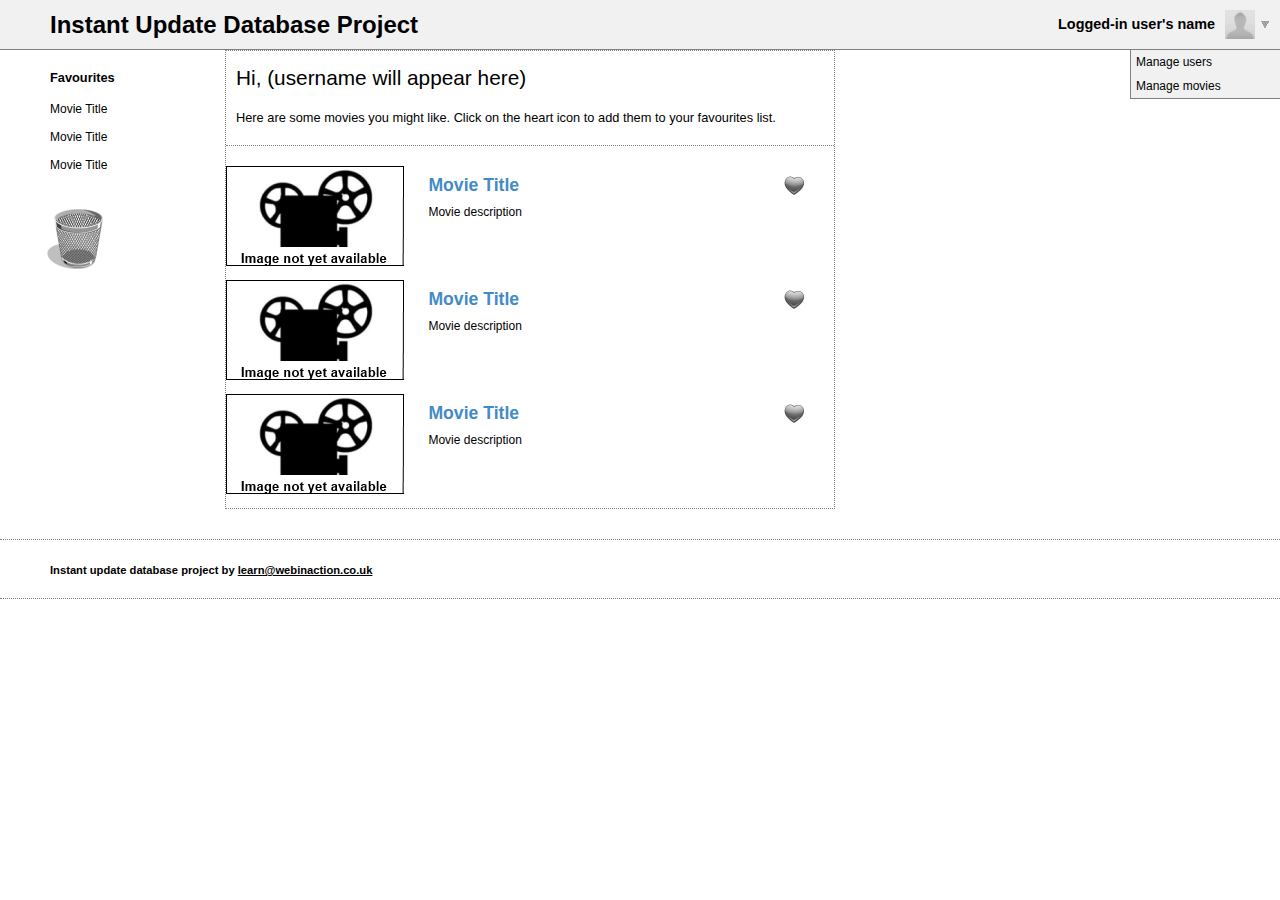
<file: public_html/index.html>
<!DOCTYPE html>

<html lang="en">
    <head>
        <meta charset="UTF-8">
        <link href="css/reset.css" rel="stylesheet">
        <link href="css/style.css" rel="stylesheet">
        <link href="css/sprites.css" rel="stylesheet">

        <!--[if lt IE 9]>
            <script src="http://html5shiv.googlecode.com/svn/trunk/html5.js"></script>
            <script src="scripts/html5shiv-printshiv.js"></script>
        <![endif]-->

        <title>Instant Update Database Project by WebinAction.co.uk</title>
    </head>

    <body>
        <header>
            <h1>Instant Update Database Project</h1>
        </header>

        <nav class="navigation">
            <div class="select_users">
                <h2><a href="#">Logged-in user's name</a></h2>
            </div>

            <div class="profile logged_out"></div>
            <div class="admin_button"></div>

            <ul class="users_menu">
                <li><a href="#">List of other users</a></li>
                <li><a href="#">List of other users</a></li>
                <li><a href="#">List of other users</a></li>
            </ul>

            <ul class="admin_menu">
                <li><a href="#">Manage users</a></li>
                <li><a href="#">Manage movies</a></li>
            </ul>
        </nav>

        <nav class="favs_list">
            <h2>Favourites</h2>
            <ul class="favs">
                <li><a href="#">Movie Title</a></li>
                <li><a href="#">Movie Title</a></li>
                <li><a href="#">Movie Title</a></li>
            </ul>
			<div class='trash'></div>
        </nav>

        <section class="movie_list">
            <h2>Hi, (username will appear here)</h2>
            <p class="welcome">Here are some movies you might like.
            Click on the heart icon to add them to your favourites list.</p>
            <ul>
                <li>
                    <figure><a href="#"><img class="thumbnail" alt="Thumbnail"
                            src="images-movies/thumbnail.png"></a>
                        <figcaption>
                            <h3><a href="#">Movie Title</a></h3>
                            <div class="description">Movie description</div>
                            <div class="add_remove favourite"></div>
                        </figcaption>
                    </figure>
                </li>
                <li>
                    <figure><a href="#"><img class="thumbnail" alt="Thumbnail"
                            src="images-movies/thumbnail.png"></a>
                        <figcaption>
                            <h3><a href="#">Movie Title</a></h3>
                            <div class="description">Movie description</div>
                            <div class="add_remove add favourite"></div>
                        </figcaption>
                    </figure>
                </li>
                <li>
                    <figure><a href="#"><img class="thumbnail" alt="Thumbnail"
                            src="images-movies/thumbnail.png"></a>
                        <figcaption>
                            <h3><a href="#">Movie Title</a></h3>
                            <div class="description">Movie description</div>
                            <div class="add_remove favourite"></div>
                        </figcaption>
                    </figure>
                </li>
            </ul>
        </section>

        <footer>
            <p>Instant update database project by <a href="mailto:learn@webinaction.co.uk">learn@webinaction.co.uk</a></p>
        </footer>

    </body>
</html>
</file>
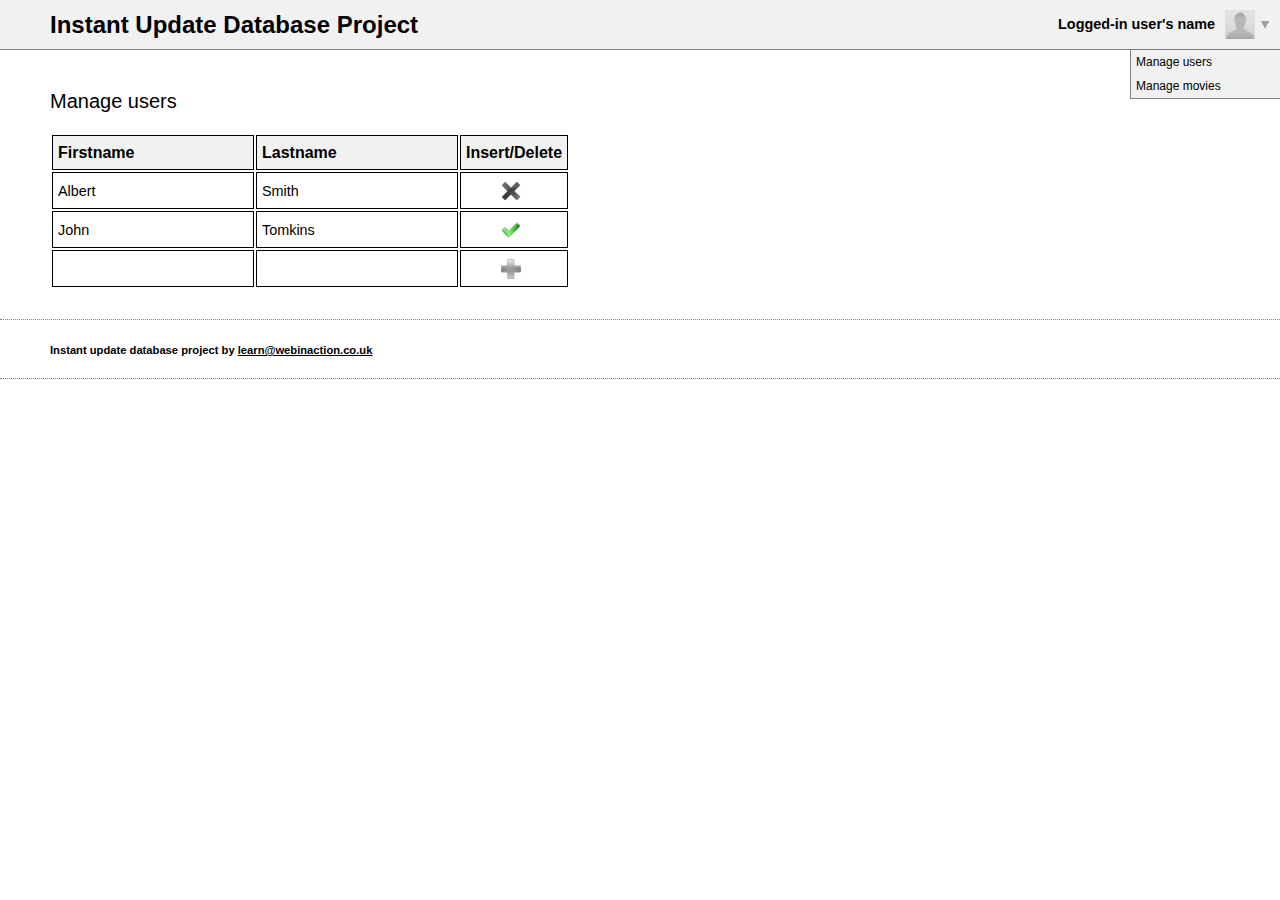
<file: public_html/admin.html>
<!DOCTYPE html>

<html lang="en">
    <head>
        <meta charset="UTF-8">
        <link href="css/reset.css" rel="stylesheet">
        <link href="css/style.css" rel="stylesheet">
        <link href="css/sprites.css" rel="stylesheet">

        <!--[if lt IE 9]>
            <script src="http://html5shiv.googlecode.com/svn/trunk/html5.js"></script>
            <script src="scripts/html5shiv-printshiv.js"></script>
        <![endif]-->

        <title>Instant Update Database Project by WebinAction.co.uk</title>
    </head>

    <body>
        <header>
            <h1>Instant Update Database Project</h1>
        </header>

        <nav class="navigation">
            <div class="select_users">
                <h2><a href="#">Logged-in user's name</a></h2>
            </div>

            <div class="profile logged_out"></div>
            <div class="admin_button"></div>

           <ul class="users_menu">
                <li><a href="#">List of other users</a></li>
                <li><a href="#">List of other users</a></li>
                <li><a href="#">List of other users</a></li>
            </ul>
            <ul class="admin_menu">
                <li><a href="#">Manage users</a></li>
                <li><a href="#">Manage movies</a></li>
            </ul>
        </nav>

        <section class="admin">
            <div class="admin_users">
                <h2>Manage users</h2>
                <table class="admin_table">
                    <tr>
                        <th class="data_col">Firstname</th>
                        <th class="data_col">Lastname</th>
                        <th class="admin_col">Insert/Delete</th>
                    </tr>
                    <tr class="datarow">
                        <td><input class="data" type="text" name="firstname" value="Albert"></td>
                        <td><input class="data" type="text" name="lastname" value="Smith"></td>
                        <td class="deletecell"><div class="delete"></div></td>
                    </tr>
                    <tr class="datarow">
                        <td><input class="data" type="text" name="firstname" value="John"></td>
                        <td><input class="data" type="text" name="lastname" value="Tomkins"></td>
                        <td class="deletecell"><div class="success"></div></td>
                    </tr>
                    <tr class="newdatarow">
                        <td><input class="newdata" type="text" name="firstname" value=""></td>
                        <td><input class="newdata" type="text" name="lastname" value=""></td>
                        <td class="insertcell"><div class="insert"></div></td>
                    </tr>
                </table>
            </div>
        </section>

        <footer>
            <p>Instant update database project by <a href="mailto:learn@webinaction.co.uk">learn@webinaction.co.uk</a></p>
        </footer>

    </body>
</html>
</file>
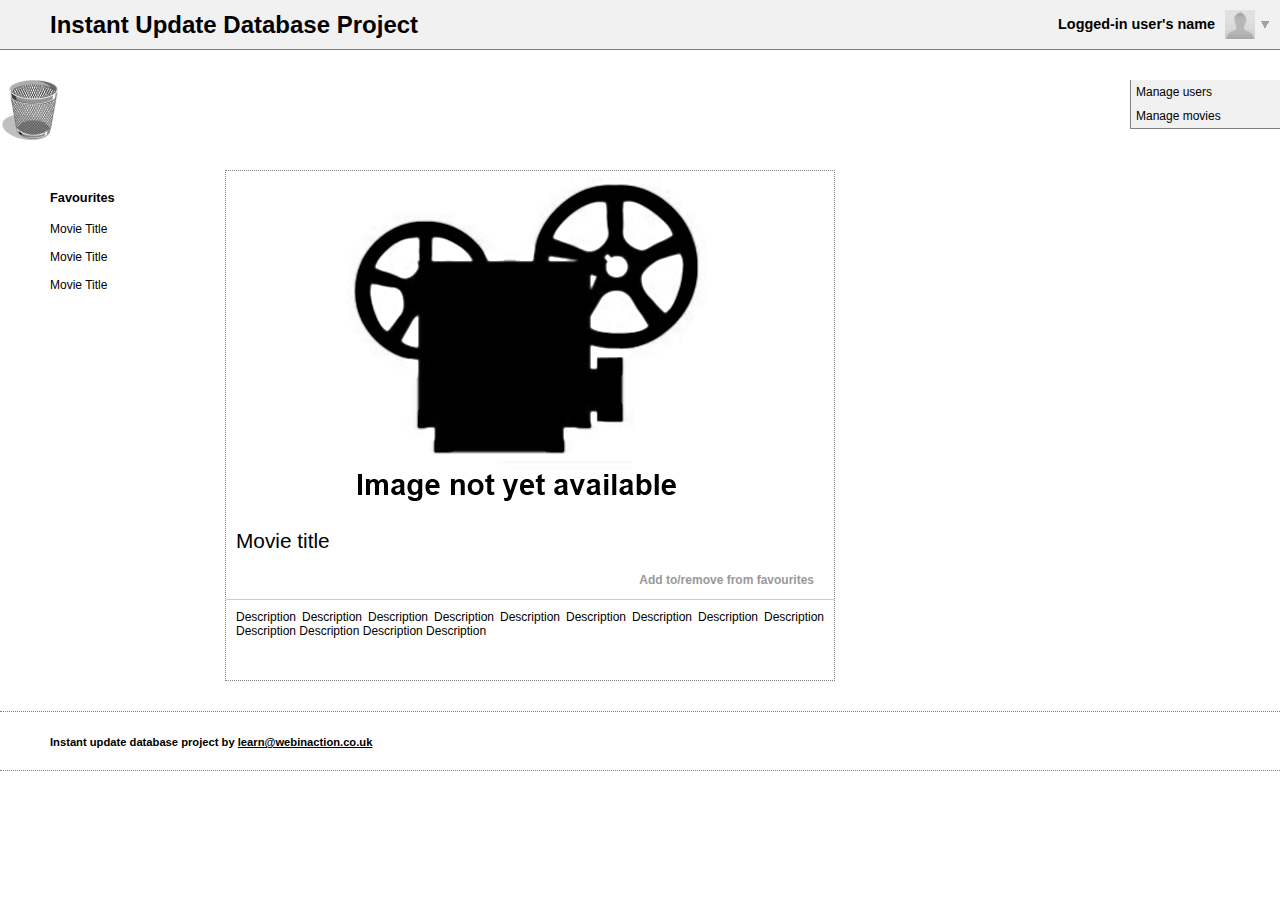
<file: public_html/movie-single.html>
<!DOCTYPE html>

<html lang="en">
    <head>
        <meta charset="UTF-8">
        <link href="css/reset.css" rel="stylesheet">
        <link href="css/style.css" rel="stylesheet">
        <link href="css/sprites.css" rel="stylesheet">

        <!--[if lt IE 9]>
            <script src="http://html5shiv.googlecode.com/svn/trunk/html5.js"></script>
            <script src="scripts/html5shiv-printshiv.js"></script>
        <![endif]-->

        <title>Instant Update Database Project by WebinAction.co.uk</title>
    </head>

    <body>
        <header>
            <h1>Instant Update Database Project</h1>
        </header>

        <nav class="navigation">
            <div class="select_users">
                <h2><a href="#">Logged-in user's name</a></h2>
            </div>

            <div class="profile logged_out"></div>
            <div class="admin_button"></div>

           <ul class="users_menu">
                <li><a href="#">List of other users</a></li>
                <li><a href="#">List of other users</a></li>
                <li><a href="#">List of other users</a></li>
            </ul>
            <ul class="admin_menu">
                <li><a href="#">Manage users</a></li>
                <li><a href="#">Manage movies</a></li>
            </ul>
            <div class='trash'></div>
        </nav>

        <nav class="favs_list">
            <h2>Favourites</h2>
            <ul class="favs">
                <li><a href="#">Movie Title</a></li>
                <li><a href="#">Movie Title</a></li>
                <li><a href="#">Movie Title</a></li>
            </ul>
        </nav>

        <section class="movie_single">
            <a href="#"><img class="movie_player" alt="Movie title" src="images-movies/movie.png"></a>
            <h3>Movie title</h3>
            <div class="actions">
                <div class="add_remove">
                    <p>Add to/remove from favourites</p>
                </div>
            </div>
            <p class="description">Description Description Description Description Description Description Description Description Description Description Description Description Description </p>
        </section>

        <footer>
            <p>Instant update database project by <a href="mailto:learn@webinaction.co.uk">learn@webinaction.co.uk</a></p>
        </footer>

    </body>
</html>
</file>
<file: public_html/css/style.css>
* {
   font-family: sans-serif;
   font-size: 16px;
}

header {
   height: 50px;
   border-bottom: 1px solid gray;
   background-color: #F1F1F1;
}

header h1 {
   font-size: 1.5em;
   font-weight: bold;
   margin-left: 50px;
   line-height: 50px;
}

.select_users {
    position: absolute;
    right: 65px;
    top: 15px;
}

.select_users h2 a {
   font-weight: bold;
   font-size: 0.9em;
   color: black;
   text-decoration: none;
}

.select_users h2 a:hover {
   color: #A32824;
}

ul.users_menu, ul.admin_menu {
    position: absolute;
    right: 0;
    border-left: 1px solid gray;
    border-bottom: 1px solid gray;
    background-color: #F1F1F1;
}

ul.users_menu {
   width: 200px;
   display: none;   
}

ul.admin_menu {
   width: 150px;
}

ul.users_menu a, ul.admin_menu a {
   text-decoration: none;
   color: black;
} 

.users_menu li a, .admin_menu li a  {
   font-size: 0.75em;
   padding: 5px;
   display: block;
}

ul.users_menu li a:hover, .admin_menu li a:hover {
   background-color: #A32824;
   color: white;
}

.admin_users {
   margin-top: 40px;
   margin-left: 50px;
}

.admin_users h2 {
   font-size: 1.25em;
   margin-bottom: 20px;
}

.admin_table {
   border-spacing: 2px;
   border-collapse: separate;
}

.admin_table th {
   font-weight: bold;
   text-align: left;
   background-color: #F1F1F1;
}

.admin_table th, .admin_table td, .admin_table input {
   height: 35px;
   width: 200px;
}

th.admin_col, td.deletecell, td.insertcell {
   width: 80px;
}

.admin_table th, .admin_table input {
   padding-left: 5px;
   padding-right: 5px;
}

.admin_table input {
   font-size: 0.9em;
}

.admin_table input:focus {
   background-color: #FEE5AC;
}

.admin_table th, .admin_table td {
   border: 1px solid black;
}

input {
   outline: none;
   border: none;
}

input::-ms-clear {
   display: none;
}

.favs_list {
    float: left;
    width: 175px;
    margin-left: 45px;
}

.favs_list h2 {
   font-size: 0.8em;
   font-weight: bold;
   margin-top: 20px;
   margin-bottom: 10px;
   margin-left: 5px;
}


ul.favs {
    width: 170px;
    
}

ul.favs li a {
   display: block;
   font-size: 0.75em;
   text-decoration: none;
   color: black;
   padding: 7px 5px 7px 5px;
}

ul.favs li a:hover {
   color: white;
   background-color: #A32824;
}

.movie_list, .movie_single {
    margin-left: 225px;
    width: 610px;
    border: 1px dotted gray;
}

.movie_list {
   padding-top: 10px;
}

.welcome {
   font-size: 0.8em;
   text-align: justify;
   padding: 10px 10px 20px 10px;
   border-bottom: 1px dotted gray;
}

.movie_list h2, .movie_single h2 {
   font-size: 1.3em;
   padding: 5px 10px 10px 10px;
}

.movie_list ul {
   padding-top: 20px;
}

.movie_list li {
   padding-bottom: 10px;
}

.movie_list h3 a {
   font-size: 1.1em;
   color: #438BC5;
   font-weight: bold;
   display: block;
   margin-top: 0.5em;
   margin-bottom: 0.5em;
   text-decoration: none;
}

.movie_list h3 a:hover {
   text-decoration: underline;
}


.thumbnail {
    width: 178px;
    height: 100px;
}

.movie_list figcaption {
   display: inline-block;
   vertical-align: top;
   padding-left: 20px;
}

.movie_list .description {
   font-size: 0.75em;
   width: 400px;
   text-align: justify;
   padding-right: 10px;
}

.movie_player {
   width: 608px;
   height: 344px;
}

.movie_single h3 {
   font-size: 1.3em;
   padding: 10px;
}

.movie_single p {
   font-size: 0.8em;
   padding: 10px;
}

.movie_single .description {
   font-size: 0.75em;
   min-height: 80px;
   text-align: justify;
}

.actions {
   position: relative;
   height: 37px;
   border-bottom: 1px solid #CCC;
}

.actions .add_remove {
   position: absolute;
   right: 10px;
}

.actions .add_remove p {
   font-size: 0.75em;
   font-weight: bold;
   color: #999;
}

.actions .add_remove p:hover {
   color: black;
   border-bottom: 3px solid #993300;
}



footer {
    clear: both;
    height: 60px;
    border-top: 1px dotted gray;
    border-bottom: 1px dotted gray;
    margin-top: 30px;
}

footer p {
   line-height: 60px;
   margin-left: 50px;
   font-size: 0.7em;
   font-weight: bold;
}


footer a {
   font-size: inherit;
   color: black;
}

footer a:hover {
   color: #A32824;
}
</file>
<file: public_html/css/sprites.css>
.profile, .admin_button, .trash, .favourite, .admin_table .delete, .admin_table .insert, .success {
	background-image: url(../images/sprites.png);
	background-repeat: no-repeat;
}

.profile {
	position: absolute;
	right: 25px;
	top: 10px;
	background-position: -100px -199px ;
	width: 30px;
	height: 30px;	
}

.profile.logged_in {
	background-position: -33px -199px ;
}

.profile.logged_out{
	background-position: 0 -199px ;	
}

.admin_button {
	position: absolute;
	right: 10px;
	top: 20px;
	height: 10px;
	width: 10px;
}

.admin_button {
	background-position: -47px -132px ;
}

.admin_button:hover {
	background-position: -47px -142px ;
}

.trash {
	margin: 30px 0 30px 0;
	padding-top: 20px;
	background-position: 0 0;	
	width: 60px;
	height: 60px;
}

.trash:hover {
	background-position: 0 -61px ;
}

.favourite {
	background-position: 0 -154px ;
	width: 20px;
	height: 20px;
}

.favourite:hover {
	background-position: -21px -154px ;
}

.movie_list li {
	position: relative;
}

.movie_list li .add_remove {
	position: absolute;
	top: 10px;
	right: 30px;
}

.admin_table .delete {
	background-position: 0 -130px ;
	margin-left: 40px;
	width: 20px;
	height: 20px;
}

.admin_table .delete:hover {
	background-position: -21px -130px;
}

.insert{
	background-position: 0 -177px;
	margin-left: 40px;	
	width: 20px;
	height: 20px;
}

.insert:hover {
	background-position: -21px -177px;
}

.admin_table .success {
	background-position: -42px -177px;
	margin-left: 40px;
	width: 40px;
	height: 20px;
}
</file>
